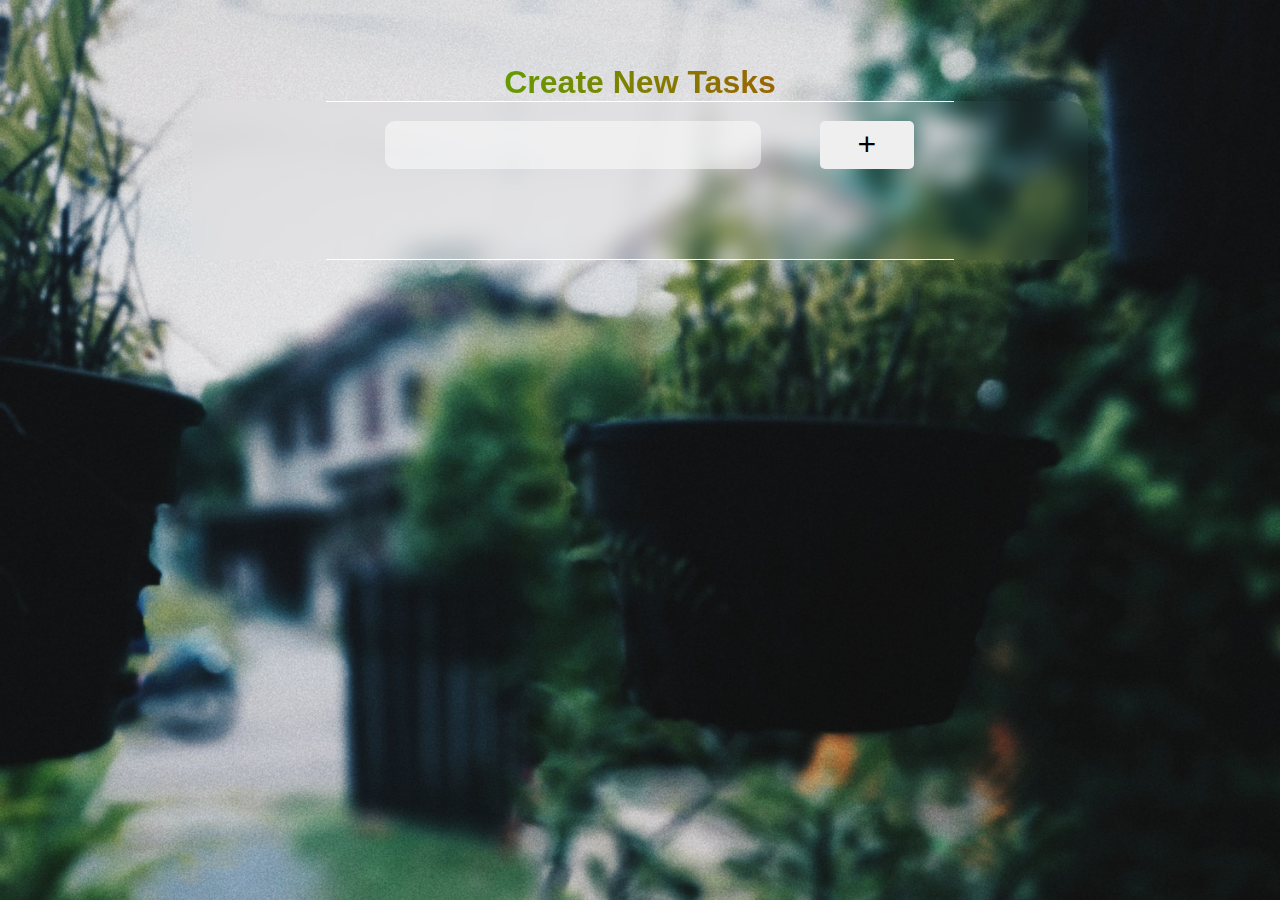
<file: index.html>
<!DOCTYPE html>
<html lang="en">

<head>
    <meta charset="UTF-8">
    <meta name="viewport" content="width=device-width, initial-scale=1.0">
    <title>To Do List</title>
    <link rel="stylesheet" href="style.css">
</head>

<body>

    <h1>Create New Tasks</h1>
    <main>
        <div class="to-do-container">
            <div class="input-area">
                <input type="text" id="text-area">
                <button id="add-list">+</button>
            </div>
        </div>
        <div class="checklist-section">
            
        </div>
    </main>

    <script src="app.js"></script>
</body>

</html>
</file>
<file: style.css>
* {
    margin: 0;
    padding: 0;
    box-sizing: border-box;
    text-align: center;
    font-family:'Trebuchet MS', 'Lucida Sans Unicode', 'Lucida Grande', 'Lucida Sans', Arial, sans-serif;
}
body {
    background:url(./to-do-list-background.jpg);
    background-repeat: no-repeat;
    background-size:cover;
    background-position:fixed;
}
h1 {
    background-image: linear-gradient(to right, rgb(0, 255, 0), rgb(255, 0, 0));
    color:transparent;
    background-clip: text;
    margin-top: 5%;
}
main {
    backdrop-filter: blur(10px);
    width:70%;
    margin: auto;
    border-radius: 20px;
    border: none;
}

.to-do-container {
    width:70%;
    margin: auto;
    border-top: 1px solid white;
    display: flex;
    justify-content: space-evenly;
    align-items: center;
}
.input-area {
    display: flex;
    justify-content: space-evenly;
    align-items: center;
    width: 100%;
}

#text-area {
    height: 3rem;
    width:60%;
    margin: 3%;
    border: none;
    border-radius: 10px;
    background:rgba(255, 255, 255, 0.493);
}

#add-list {
    height: 3rem;
    width:15%;
    font-size: xx-large;
    border-radius: 5px;
    border: none;
    cursor: pointer;
}

#add-list:active {
    background-color: rgba(255, 255, 255, 0.693);
}

#delete-img {
    transition: all 0.3s ease-in-out;
    cursor: pointer;
}
#delete-img:hover {
    transform: scale(1.2);
}

.checklist-section {
    width:70%;
    margin: auto;
    border-bottom: 1px solid white;
    display: flex;
    flex-wrap: wrap;
    align-items: center;
    margin-top: 3%;
    padding-bottom:5%;
}
.checkbox {
    border: none;
    cursor: pointer;
    border-radius: 5px;
    width:30px;
    height: 30px;
    margin:2%;
}
.checklist {
    width:70%;
    min-height: 2.5rem;
    margin:2%;
    border-radius: 10px;
    background-color: white;
    border: none;
    color:black;
    padding:10px 20px;
    text-align: left;
    font-weight: bold;
    font-size: 1.2rem;
    scrollbar-width: 0px;
}


.strike {
    text-decoration: line-through;
}

@media(width<800px) {
    .checklist {
        height: 1.5rem;
        padding:0px 20px;
        border-radius: 5px;
    }
    .checkbox {
        width:15px;
        height: 15px;
    }
    #delete-img {
        width:20px ;
        height: 20px;
    }
    #text-area , #add-list {
        height: 1.5rem;
        padding: 0%;
        text-align: center;
    }
    #add-list {
        font-size: medium;
        width: 10%;
    }
}
</file>
